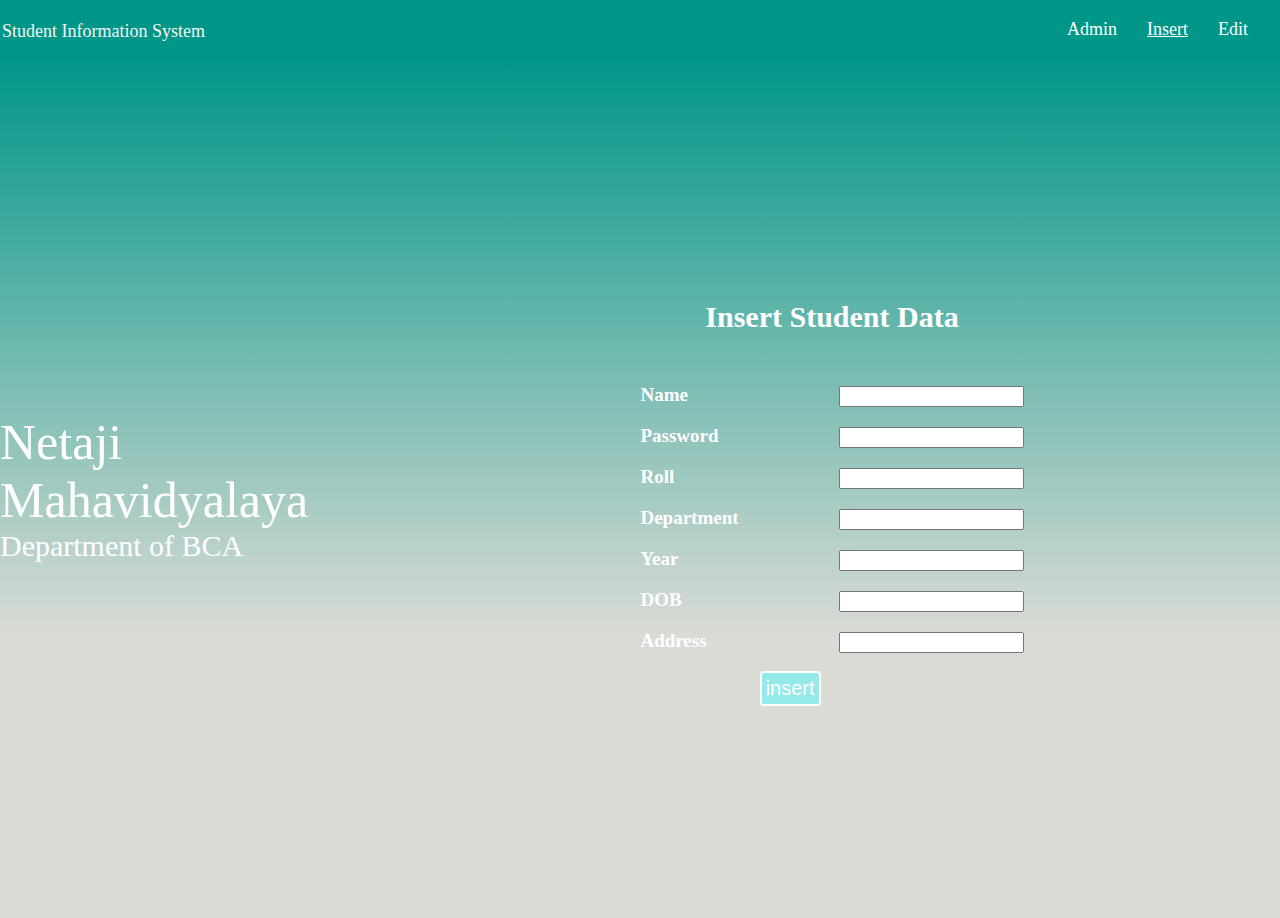
<file: insertNext.html>
<!DOCTYPE html>
<html lang="en">
<head>
    <meta charset="UTF-8">
    <meta http-equiv="X-UA-Compatible" content="IE=edge">
    <meta name="viewport" content="width=device-width, initial-scale=1.0">
    <link rel="stylesheet" href="indexStyle.css">
    <title>Student Information System</title>
</head>
<body>
<nav class="navber">
        <div class="title">
            Student Information System
        </div>
        <ul>
            <li><a href="admin.php">Admin</a></li>
            <li><a href="insertNext.html" class="active">Insert</a></li>
            <li><a href="edit.html">Edit</a></li>
        </ul>
    </nav>
    <section>
        <div class="container">
            <div class="leftSide">
                <div class="sec">
                    Netaji Mahavidyalaya
                </div>
                <div class="pera">
                    Department of BCA
                </div>
            </div>
            <div class="rightSide" align="center">
                <div class="pera">
                    <h4>Insert Student Data</h4>
                </div>
                <form action="insertData.php" method="POST">
                <table align="center">
                <tr>
                    <th class="tableData" id="heading">Name</th>
                    <td class="tableData"><input type="text" name="name" id="name"></td>
                </tr>
                <tr>
                    <th class="tableData" id="heading">Password</th>
                    <td class="tableData"><input type="text" name="pass" id="pass"></td>
                </tr>
                <tr>
                    <th class="tableData" id="heading">Roll</th>
                    <td class="tableData"><input type="text" name="roll" id="roll"></td>
                </tr>
                <tr>
                    <th class="tableData" id="heading">Department</th>
                    <td class="tableData"><input type="text" name="dept" id="dept"></td>
                </tr>
                <tr>
                    <th class="tableData" id="heading">Year</th>
                    <td class="tableData"><input type="text" name="year" id="year"></td>
                </tr>
                <tr>
                    <th class="tableData" id="heading">DOB</th>
                    <td class="tableData"><input type="text" name="dob" id="dob"></td>
                </tr>
                <tr>
                    <th class="tableData" id="heading">Address</th>
                    <td class="tableData"><input type="text" name="address" id="address"></td>
                </tr>
                <tr class="btn">
                    <!-- <th class="tableData" id="heading">Address</th> -->
                    <td class="tableData"><input type="submit" name="submit" id="submit" value="insert"></td>
                </tr>
                </table>
                </form>
            </div>
        </div>
    </section>
    <!-- Update -->
</body>
</html>
</file>
<file: indexStyle.css>
body{
    margin: 0;
    padding: 0;
    box-sizing: border-box;
}

.navber{
    display: flex;
    justify-content: space-between;
    background-color: #009688;
    padding: 2px 2px;
}
.title{
    margin-top: 19px;
    color: whitesmoke;
    font-size: large;
}
ul{
    display: flex;
    list-style: none;
    justify-content: end;
    margin-top: 17px;
}
ul li a{
    color: white;
    font-size: large;
    margin-right: 30px;
    cursor: pointer;
}
ul li a:hover{
    text-decoration: underline;
}
ul li a{
    text-decoration: none;
}
ul li a.active{
    text-decoration: underline;
}
section{
    display: flex;
    justify-content: center;
    flex-direction: column;
    min-height: 90vh;
    background: linear-gradient(#009688 0%, #009688 0%, #d9dbd5 67%, #d9dbd5 100%);
}
.sec{
    
    color: white;
    font-size: 50px;
}
.pera{
    color: white;
    font-size: 30px;
}
.container{
    position: relative;
    height: calc(100vh - 40px);
    box-shadow: 0 1px 1px 0 rgba(0,0,0,0.06),0 2px 5px 0 rgba(0,0,0,0.06);
    display: flex;
}
.container .leftSide{
    display: flex;
    justify-content: center;
    flex-direction: column;
    position: relative;
    flex: 30%;
    /* background: #f00; */
}
.container .rightSide{
    display: flex;
    justify-content: center;
    flex-direction: column;
    position: relative;
    flex: 70%;
    /* background: #0f0; */
}
table .tableData{
    color: white;
    padding: 8px;
    font-size: 19px;
}
table #heading{
    text-align: left;
    /* padding-left: 24%; */
    padding-right: 90px;
}
.btnBox{
    display: flex;
    flex-direction: row;
}
.btn{
    text-align: right;
}
.btn #submit{
    padding: 4px;
    font-size: 20px;
    color: white;
    background-color: rgb(150, 233, 233);
    border: 2px solid white;
    border-radius: 4px;
}
.btn #submit:hover{
    background-color: white;
    color: rgb(6, 156, 156);
}
</file>
